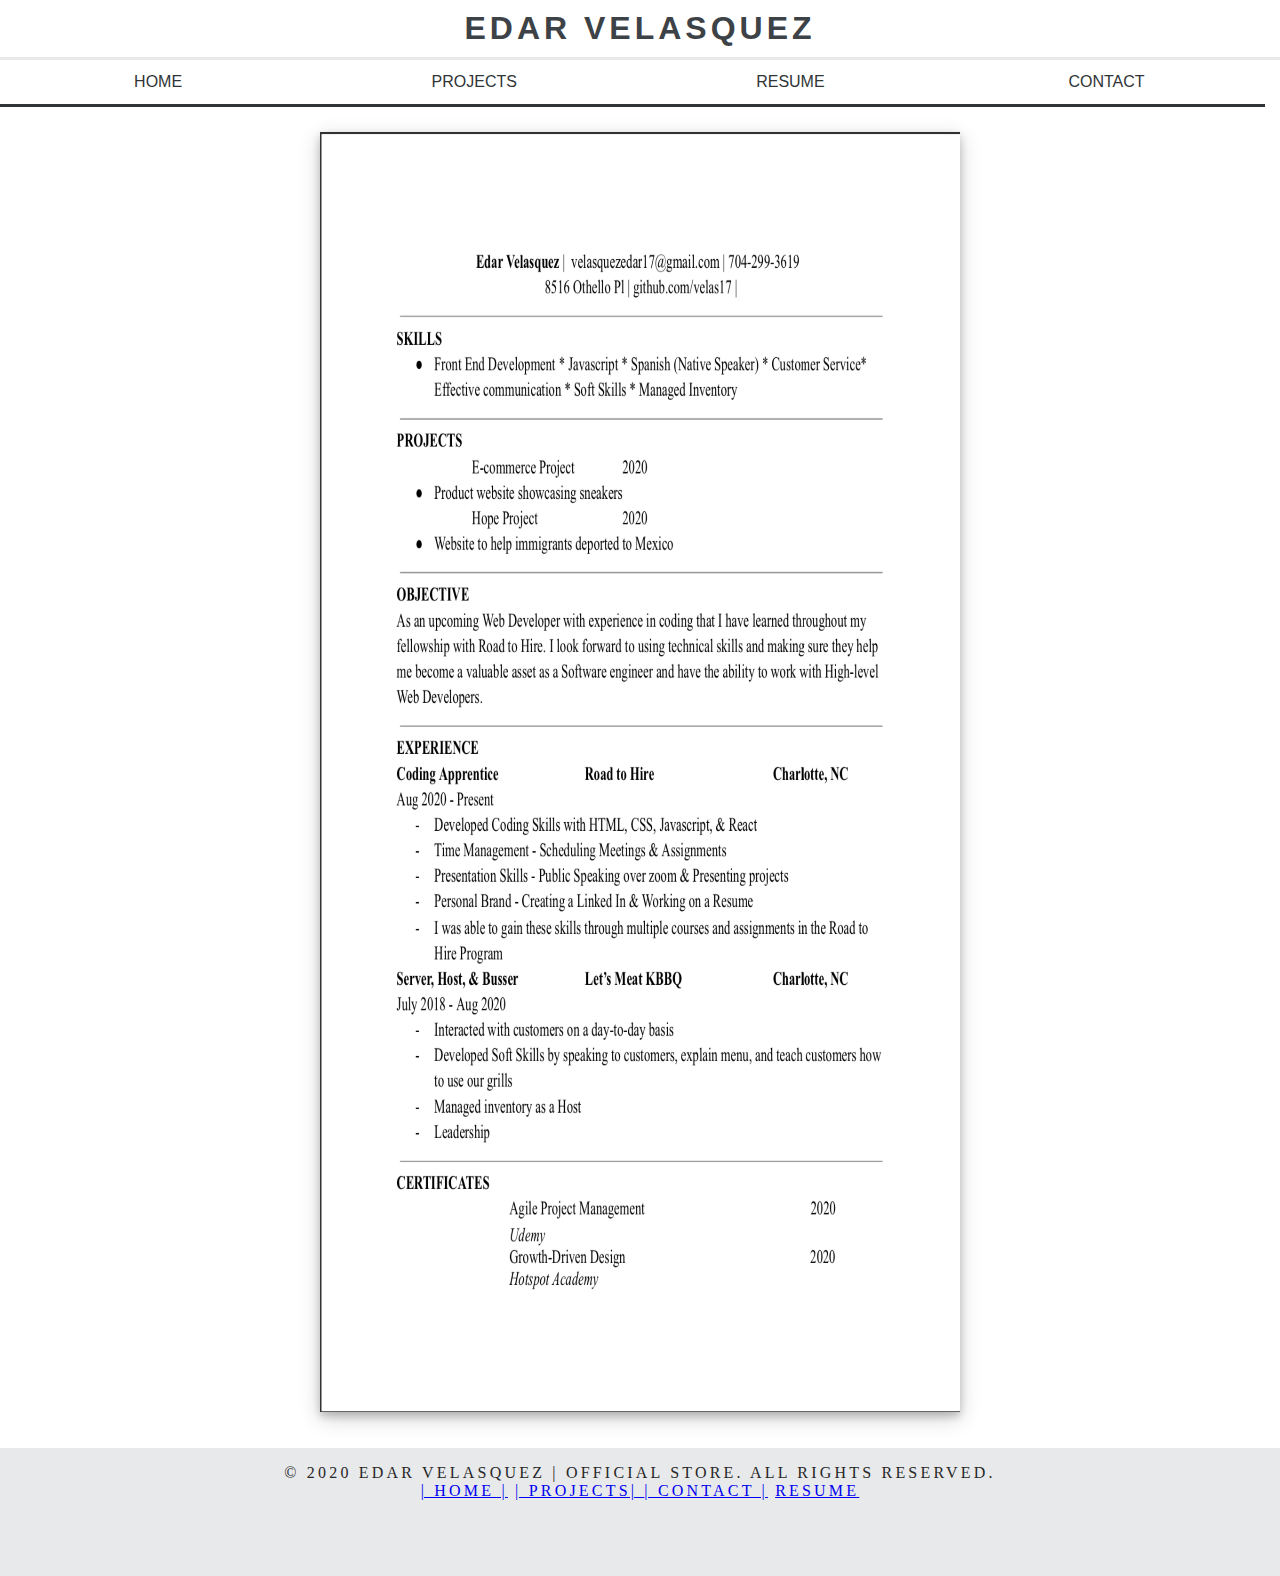
<file: Portfolio-v1/Resume.html>
<!DOCTYPE html>
<html lang="en">
<head>
    <meta charset="UTF-8">
    <meta http-equiv="X-UA-Compatible" content="IE=edge">
    <meta name="viewport" content="width=device-width, initial-scale=1.0">
    <title>Edar Velasquez</title>
    <link rel="stylesheet" href = "styles.css">
</head>
<body>
    <header>
        <div class="main-header">
            <h1>EDAR VELASQUEZ</h1>
        </div>
        <div class="navbar">
            <ul>
                <li><a href="index.html">Home</a></li>
                <li><a href="Projects.html">Projects</a></li>
                <li><a href="Resume.html">Resume</a></li>
                <li><a href="Contact.html">Contact</a></li>
            </ul>
        </div>
    </header>
    <main>
        <div class="resume">
            <img src="Edar Velasquez Resume.png" alt="Edar Velasquez Resume">
        </div>
    
    </main>

    <footer id="footer">
        <div class="social-media-links">
            <a href="https://www.facebook.com/" class="fa fa-facebook" aria-label="Facebook"></a>
            <a href="https://twitter.com/" class="fa fa-twitter" aria-label="Twitter"></a>
            <a href="https://www.instagram.com/" class="fa fa-instagram" aria-label="Instagram"></a>
            <a href="https://www.youtube.com/" class="fa fa-youtube" aria-label="Youtube"></a>
        </div>
        <div class='footer-text'>
            <div class="copyright">
                <p>&copy; 2020 Edar Velasquez | OFFICIAL STORE. ALL RIGHTS RESERVED.</p>
            </div>
            <div class="footer-links">
                <a href="About.html">| Home |</a>
                <a href="Projects.html"> | Projects| </a>
                <a href="Contact.html"> | Contact |</a>
                <a href="Resume.html">Resume</a>
            </div>
        </div>
    </footer> 
</body>
</html>
</file>
<file: Portfolio-v1/styles.css>
* {
    margin: 0;
}
.main-header > h1 {
    text-align: center;
    text-transform: uppercase;
    font-family: sans-serif;
    padding: 0;
    width:100%;
    margin:0;
    color:rgb(61,66,70);
    letter-spacing:4px;
    border-bottom-style: solid;
    border-bottom-color: rgb(232,233,235);
    display: block;
    padding-bottom: 10px;
    padding-top: 10px;
}
.main-header > p {
    color: white;
    text-align: center;
    padding: 3px;
}
.navbar > ul {
    list-style-type: none;
    margin: 0;
    padding: 0;
    display: inline;
    text-align: center;
}
.navbar > ul > li > a {
    display: inline;
    float:left;
    width: 24.70vw;
    color: #2f3436;
    font-weight: 400;
    font-family: "Twentieth Century",sans-serif;
    border-bottom: solid;
    padding-bottom: 1vw;
    padding-top: 1vw;
    cursor: pointer;
    text-align: center;
    text-decoration: none;
    text-transform: uppercase;
}
.navbar a:hover{
    background-color: rgb(134,134,134);
    color: white;
  }
  .main-items{
    display: grid;
    grid-template-columns: auto auto;
    grid-gap: 10px;
    padding: 10px;
}

  .main-items > .hero, .description {
    padding: 20px 0;
    font-size: 30px;
  }
.hero-image {
    width: 20vw;
    height: 30vw;
    display: block;
    margin-top: 5%;
    box-shadow:   0 4px 8px 0 rgba(0, 0, 0, 0.2), 0 6px 20px 0 rgba(0, 0, 0, 0.19);
}
.description > p {
    font-size: 20px;
    font-style: normal;
    font-weight: 400;
    font-family: sans-serif;
    color: rgb(105,114,123);
    padding-left: 120px;
    padding-right: 120px;
    margin-bottom: 400px; 
    text-align: center;
    padding-top: 150px;
}

.resume > img {
    width: 50vw;
    height: 100vw;
    margin-left: 25vw;
    margin-right: 20vw;
    margin-top: 2vw;
    box-shadow:   0 4px 8px 0 rgba(0, 0, 0, 0.2), 0 6px 20px 0 rgba(0, 0, 0, 0.19);
}
.wrapper {
    /* height: 97vh; */
    margin-top: 3em;
    width: 100%;
    display: flex;
    flex-direction: column;
    justify-content: center;
    align-items: center;
    padding-top: 2vw;;
    /* background-image: linear-gradient(to top, #fddb92 0%, #d1fdff 100%); */
  }
  
  .form-wrapper {
    display: flex;
    flex-direction: column;
    width: 400px;
    max-width: 80%;
    min-width: 100px;
    min-height: 450px;
    padding: 20px 40px;
    border-radius: 6px;
    /* border-style: ridge; */
    box-shadow: 0px 0px 3px #222;
    background-color: #fefefe;
  }
  
  .form-wrapper > h2 {
    display: flex;
    justify-content: center;
    font-family: "Segoe UI", "Ubuntu", "Roboto", "Open Sans", "Helvetica Neue", sans-serif;
    font-size: 3em;
    font-weight: lighter;
    margin-top: 0.15em;
    color: #222;
  }
  
  form {
    width: 100%;
    display: flex;
    flex-wrap: wrap;
    justify-content: center; 
  }
  
  .form-group {
    padding-bottom: 1em;
    padding-left: 0.5em;
    padding-right: 0.5em;
  }
  
  label {
    margin-bottom: 1em;
    margin-right: 0.5em;
    font-size: 1.5em;
    color: #444;
    font-weight: lighter;
  }
  
  input {
    padding: 5px 105px;
  }
  
  input::placeholder {
    font-size: 1em;
    font-weight: lighter;
    /* color: #bbb; */
    text-align: center;
  }
  textarea {
    padding: 20px 90px;
    text-align: center;
  }
 .btn-success {
    min-width: 100%;
    cursor: pointer;
    margin-right: 0.25em;
    margin-top: 0.5em;
    padding: 	0.938em;
    border: none;
    border-radius: 4px;
    background-color: #22223B;
    color: #fefefe;
  }
  .btn-success:hover {
    background-color: #4A4E69;
    color: #fefefe;
  }
  /* ================================= 
  Media Queries
==================================== */
@media only screen 
  and (min-device-width: 414px) 
  and (max-device-width: 736px) 
  and (-webkit-min-device-pixel-ratio: 3) { 
    .form-wrapper {
      width: 280px;
    }
    input {
      padding: 5px 90px;
    }
    textarea {
      padding: 5px 86px;
    }
}

div.polaroid {
    margin-left: auto;
    margin-right: auto;
    margin-top: 4vw;
    width: 80%;
    background-color: white;
    box-shadow: 0 4px 8px 0 rgba(0, 0, 0, 0.2), 0 6px 20px 0 rgba(0, 0, 0, 0.19);
    margin-bottom: 25px;
  }
  div.container {
    text-align: center;
    padding: 10px 20px;
  }

  .polaroid > img {
      width: 100%;
  }

#footer {
    height: 8rem;
    margin-top: 2rem;
    /* margin-bottom: 2rem;  */
    color: #272727;
    font-family: 'Caveat';
    text-align: center;
    letter-spacing: .2rem;
    text-transform: uppercase;
    background-color: rgb(232,233,235);
}

.social-media-links {
    padding-top: 1rem;
    font-size: 1.9rem;
}

/* / Social Media Links */ */

.fa {
    text-align: center;
    text-decoration: none;
}

.fa:hover {
    opacity: 0.9;
    color: #000;
}

.fa-facebook, .fa-twitter, .fa-youtube, .fa-instagram {
    color: #000000;
}
</file>
